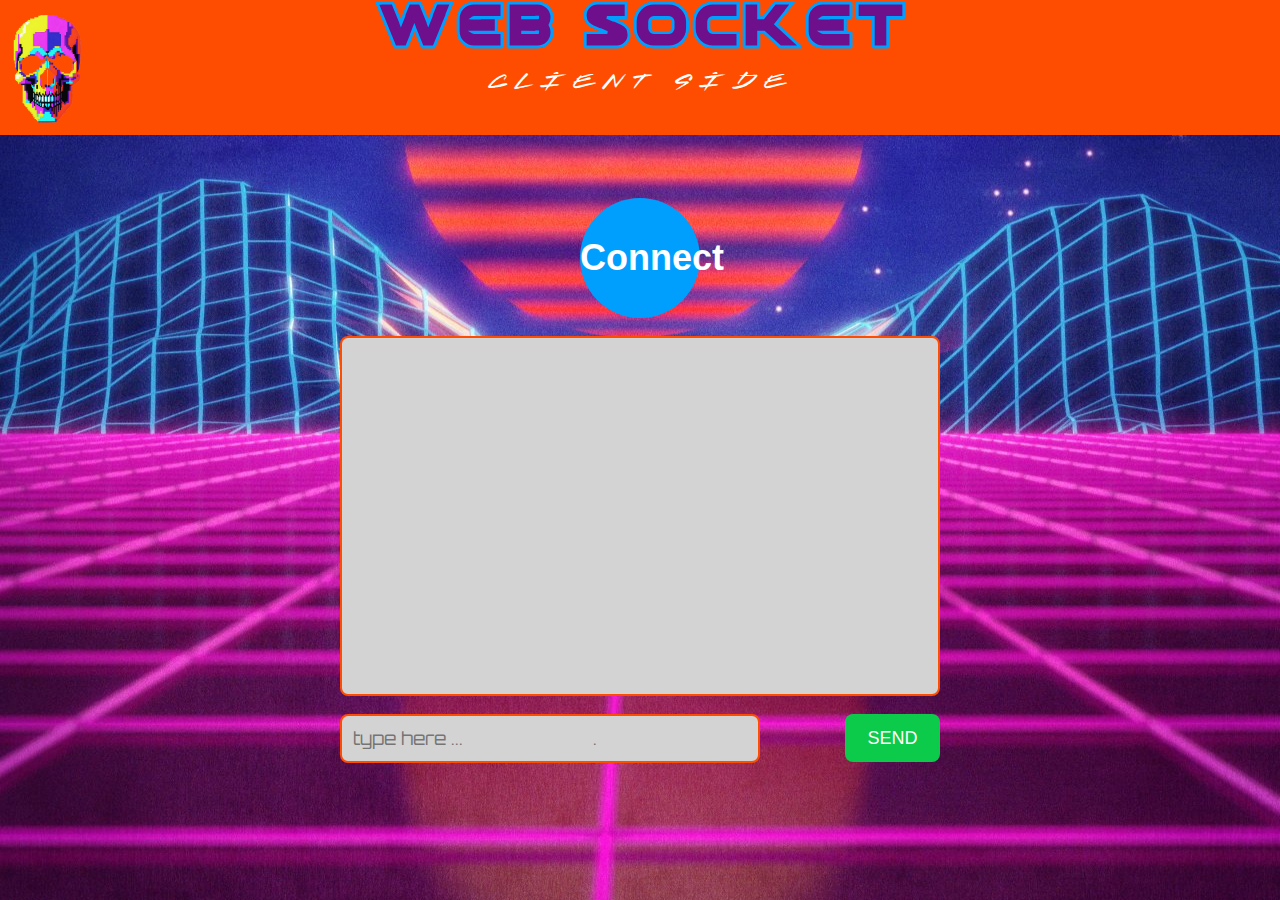
<file: index.html>
<!DOCTYPE html>
<html lang="en">
<head>
    <meta charset="UTF-8">
    <meta name="viewport" content="width=device-width, initial-scale=1.0">
    <title>WebSocket Client</title>
    <link rel="stylesheet" href="styles.css">
    <link href="https://fonts.googleapis.com/css2?family=Orbitron:wght@400;700&family=Press+Start+2P&display=swap" rel="stylesheet">
</head>
<body>
    <header>
        <img src="neon_skull.png" alt="skull" class="logo">
        <h1>WEB SOCKET</h1>
        <p>Client Side</p>
    </header>

    <div class="container">
        <div class="connect-wrapper">
            <button id="connectBtn" class="connect-btn">Connect</button>
        </div>

        <div class="output-wrapper">
            <div id="serverOutput" class="server-output" placeholder="Server Output"></div>
        </div>

        <div class="input-wrapper">
            <input type="text" id="clientInput" class="client-input" placeholder="type here ...                          .">  <!--The arduino screen goes up to 40 chars-->
            <button id="sendBtn" class="send-btn">SEND</button>
        </div>
    </div>

    <script src="script.js"></script>
</body>
</html>
</file>
<file: styles.css>
* {
    margin: 0;
    padding: 0;
    box-sizing: border-box;
}

/* Define the locally saved font using @font-face */
@font-face {
    font-family: 'Overdrive_Avenue';
    src: url('./overdrive-avenue-2-in-1-retro-wave-font/Overdrive_Avenue.otf') format('opentype');
    font-weight: normal;
    font-style: normal;
}

@font-face {
    font-family: 'Overdrive_Avenue_Outline';
    src: url('./overdrive-avenue-2-in-1-retro-wave-font/Overdrive_Avenue-Outline.otf') format('opentype');
    font-weight: normal;
    font-style: normal;
}

@font-face {
    font-family: 'Hotliner';
    src: url('./overdrive-avenue-2-in-1-retro-wave-font/Hotliner.otf') format('opentype');
    font-weight: normal;
    font-style: normal;
}

/* Body and background styling */
body {
    font-family: 'Orbitron', sans-serif;
    background-color: #070707;
    background-image: url("neon sunset.jpg");
    background-position: center;
    color: #FFFFFF;
    margin: 0;
    padding: 0;
    overflow-x: hidden;
    display: flex;
    flex-direction: column;
    justify-content: center;
    align-items: center;
}

/* Logo styling */
.logo {
    position: absolute;
    top: 1vh;
    left: 1vh;
    height: 14vh;
    width: auto;
    z-index: 11;
}

/* Keep header at the top of the page */
header {
    background-color: #FF4D00;
    height: 15vh;
    width: 100%;
    position: fixed;
    top: 0;
    left: 0;
    z-index: 10;  /* Ensures the header stays above all other content */
    text-align: center;
}

header h1 {
    position: relative;
    font-size: 7vh;
    font-family: 'Overdrive_Avenue_Outline', sans-serif; /* Outline version */
    color: transparent; /* Ensure the outline-only font remains transparent */
    margin-bottom: 1vh;
    -webkit-text-stroke: 1px #009FFD; /* Optional outline stroke for browsers */
    font-family: 'Overdrive_Avenue', sans-serif; /* Filled version */
    color: #6E108C; /* Fill color */
    z-index: -1; /* Layer the fill below the outline */
}

header p {
    font-family: 'Hotliner', sans-serif;
    color: #FFFFFF;
    font-size: 2.5vh;
    letter-spacing: 0.5vh;
    text-transform: uppercase;
}

/* Add padding-top to body content to prevent overlap with fixed header */
.container {
    text-align: center;
    margin-top: 20vh; /* Prevents overlap with the fixed header */
    display: flex;
    flex-direction: column;
    align-items: center;
    width: 100%;
    padding: 0 5%;
}

/* Connect button styling */
.connect-wrapper {
    margin: 2vh 0;
}

.connect-btn {
    background-color: #009FFD;
    color: #FFFFFF;
    border: none;
    height: 20vh;
    width: 20vh;
    font-size: 4vh;
    font-weight: bold;
    min-height: 80px;
    min-width: 80px;
    max-width: 120px;
    max-height: 120px;
    border-radius: 50%;
    cursor: pointer;
    transition: transform 0.2s ease;
}

.connect-btn:hover {
    transform: scale(1.1);
}

/* Output textarea (now responsive) */
.server-output {
    width: 90vh;
    max-width: 600px;
    height: 40vh;
    min-height: 200px;
    border-radius: 8px;
    padding: 10px;
    border: 2px solid #FF4D00;
    background-color: #d3d3d3;
    color: #070707;
    text-align: left;
    font-family: 'Orbitron', sans-serif;
    font-size: 2vh;
    font-weight: bold;
    resize: none;
    overflow-y: auto;
    white-space: pre-wrap;
}

/* Input and Send button styling */
.input-wrapper {
    display: flex;
    justify-content: space-between;
    align-items: center;
    width: 100%;
    max-width: 600px;
    margin-top: 2vh;
}

.client-input {
    width: 70%;
    padding: 1.25vh;
    font-size: 2vh;
    font-family: 'Orbitron', sans-serif;
    background-color: #d3d3d3;
    border: 2px solid #FF4D00;
    border-radius: 8px;
    color: #070707;
    outline: none;
}

.send-btn {
    background-color: #0CCA4A;
    color: #FFFFFF;
    border: none;
    padding: 1.5vh 2.5vh;
    font-size: 2vh;
    cursor: pointer;
    border-radius: 8px;
    transition: background-color 0.3s ease;
}

.send-btn:hover {
    background-color: #009FFD;
}

/* Responsive design: Mobile-specific adjustments */
@media (max-width: 768px) {
    header h1 {
        font-size: 6vh;
    }

    header p {
        font-size: 2vh;
    }

    .container {
        margin-top: 18vh;
    }

    .connect-btn {
        height: 18vw;
        width: 18vw;
        font-size: 3.5vw;
    }

    .server-output {
        width: 40vh;
        height: 35vh;
    }

    .input-wrapper {
        flex-direction: column;
        width: 90%;
    }

    .client-input {
        width: 100%;
        margin-bottom: 1.5vh;
    }

    .send-btn {
        width: 100%;
        text-align: center;
        padding: 1.5vh 0;
    }
}
</file>
